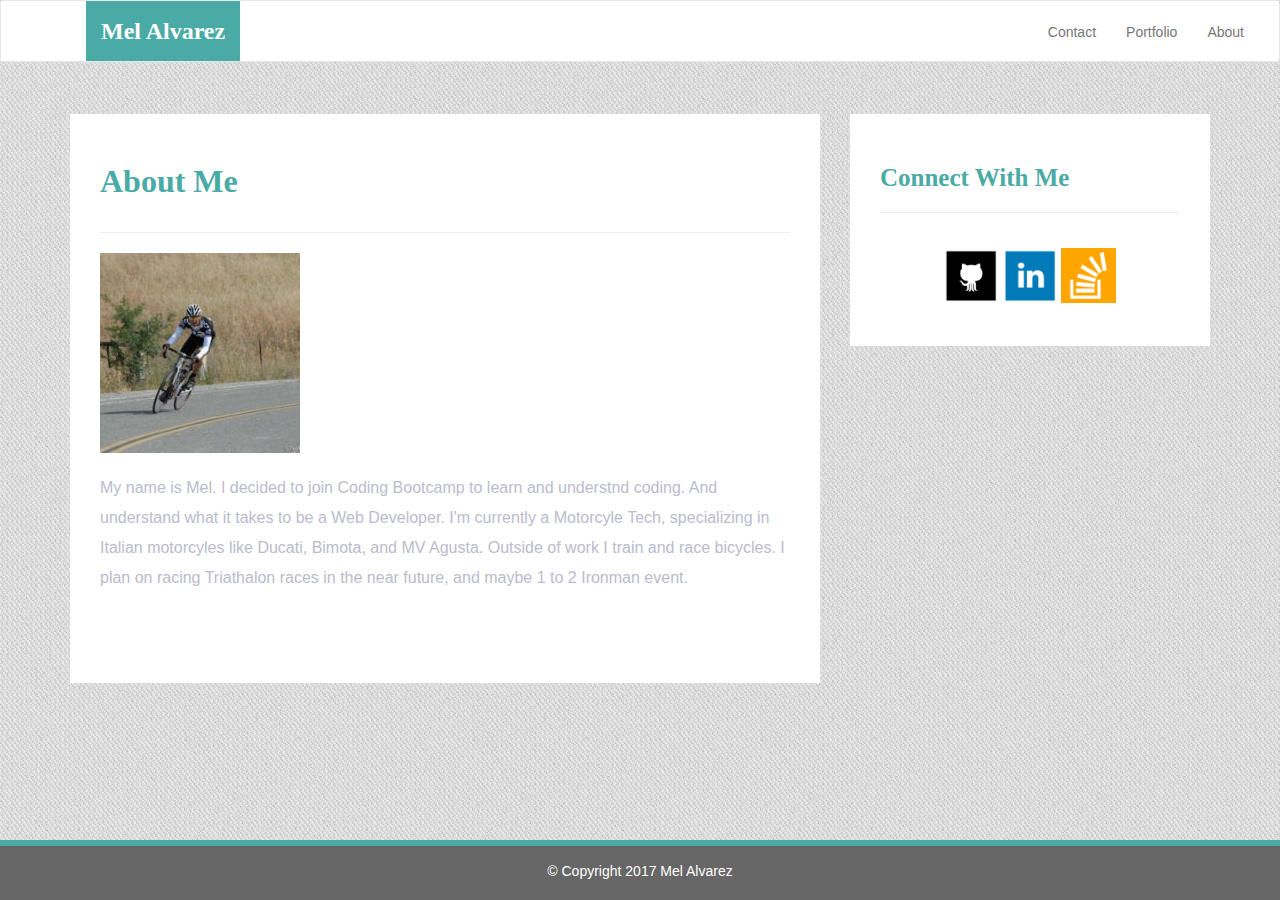
<file: index.html>
<!DOCTYPE html>
<html lang="en-us">
  <head>

    <meta charset="UTF-8">
    <meta name="viewport" content="width=device-width, initial-scale=1.0">
    <meta http-equiv="X-UA-Compatible" content="ie=edge">

    <title>Bootstrap Basic Portfolio</title>

    <!-- Boostrap Stylesheet -->
    <link rel="stylesheet" href="https://maxcdn.bootstrapcdn.com/bootstrap/3.3.7/css/bootstrap.min.css" integrity="sha384-BVYiiSIFeK1dGmJRAkycuHAHRg32OmUcww7on3RYdg4Va+PmSTsz/K68vbdEjh4u" crossorigin="anonymous">

    <!-- Our own CSS stylesheet -->
    <link rel="stylesheet" href="assets/css/styles.css" media="screen">

  </head>

  <body>
    <!-- Start of navbar -->
    <nav class="navbar navbar-default">
      <div class="container-fluid navbar-custom">

        <!-- Brand and toggle get grouped for better mobile display -->
        <div class="row">
          <div class="navbar-header">
            <button type="button" class="navbar-toggle collapsed" data-toggle="collapse" data-target="#bs-example-navbar-collapse-1" aria-expanded="false">
              <span class="sr-only">Toggle navigation</span>
              <span class="icon-bar"></span>
              <span class="icon-bar"></span>
              <span class="icon-bar"></span>
            </button>
            <div class="col-xs-12 phone-nav">
              <a class="navbar-brand" href="#" id="logo">Mel Alvarez</a>
            </div>
          </div>

          <!-- Collect the nav links, forms, and other content for toggling -->
          <div class="collapse navbar-collapse" id="bs-example-navbar-collapse-1">
            <ul class="nav navbar-nav navbar-right navbar-right-custom">
              <li><a href="contact.html">Contact</a></li>
              <li><a href="portfolio.html">Portfolio</a></li>
              <li><a href="index.html">About</a></li>
            </ul>
          </div><!-- /.navbar-collapse -->
        </div>
      </div><!-- /.container-fluid -->
    </nav>
    <!-- End of navbar -->

    <!-- Start of content wrap -->
    <div class="wrap">
      <div class="container">
        <section class="row">
          <div class="col-md-8">
            <article class="about-me-content">
              <h1 class="about-me-header">About Me</h1>
              <hr class="about-me-hr"/>
              <!-- <img src=https://media.licdn.com/mpr/mpr/shrinknp_200_200/AAEAAQAAAAAAAAdOAAAAJDYwMDk0MjM2LTBiNzktNGI2ZS04YzJjLTBhZDc1NTZkMzI1Mw.jpg> -->
              <img src="assets/imgs/Mel.jpg">
              <p>My name is Mel. I decided to join Coding Bootcamp to learn and understnd coding. And understand what it takes to be a Web Developer. I'm currently a Motorcyle Tech, specializing in Italian motorcyles like Ducati, Bimota, and MV Agusta. Outside of work I train and race bicycles. I plan on racing Triathalon races in the near future, and maybe 1 to 2 Ironman event.
              </p>
              <br />
              <p></p>
            </article>
          </div>
          <div class="col-md-4">

            <!-- Start of Connect With Me Area -->
            <section id="connect-with-me-area">
              <div class="connect-with-me-content">
                <h1 class="connect-with-me-header">Connect With Me</h1>
                <hr />
                <div id="images">
                  <img src="assets/imgs/github.png" alt="" class="connect-with-me-photo">
                  <img src="assets/imgs/linkedin.png" alt="" class="connect-with-me-photo">
                  <img src="assets/imgs/stackover2.png" alt="" class="connect-with-me-photo">
                </div>
              </div>
            </section>
            <!-- End of the Connect With Me Area -->

          </div>
        </section>
      </div>
    </div>
    <!-- End of content wrap -->

    <!-- Start of footer -->
    <footer class="footer">
      <div class="two-toned-footer-color"></div>
      <p class="text-muted text-muted-footer text-center">
        &copy; Copyright 2017 Mel Alvarez
      </p>
    </footer>
    <!-- End of footer -->

    <!-- jQuery CDN -->
    <script type="text/javascript" src="https://cdnjs.cloudflare.com/ajax/libs/jquery/3.2.1/jquery.min.js"></script>

    <!-- Bootstrap CDN -->
    <script src="https://maxcdn.bootstrapcdn.com/bootstrap/3.3.7/js/bootstrap.min.js" integrity="sha384-Tc5IQib027qvyjSMfHjOMaLkfuWVxZxUPnCJA7l2mCWNIpG9mGCD8wGNIcPD7Txa" crossorigin="anonymous"></script>
  </body>

</html>
</file>
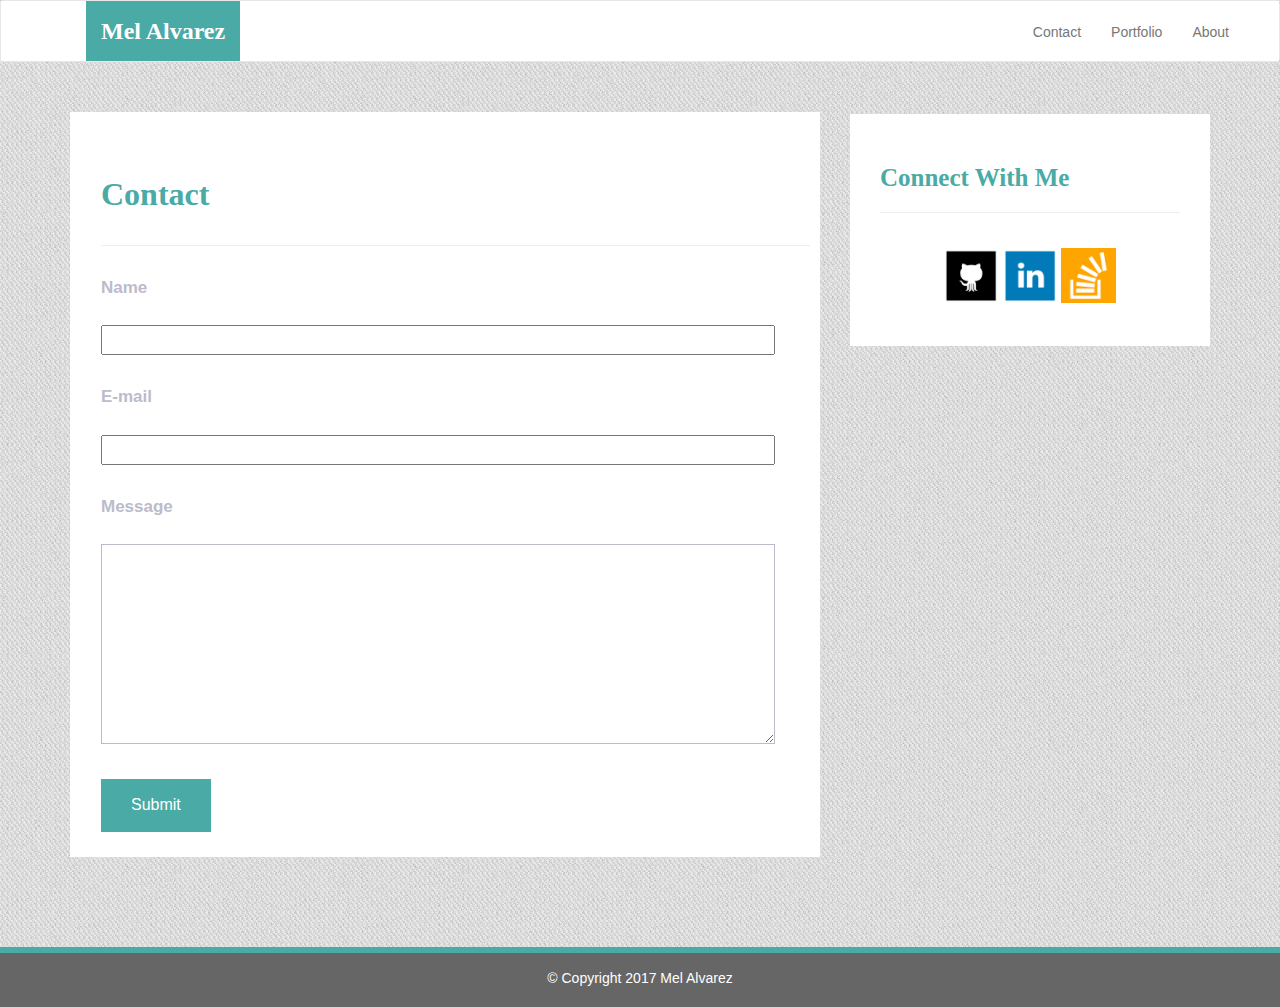
<file: contact.html>
<!DOCTYPE html>
<html lang="en-us">
  <head>

    <meta charset="UTF-8">
    <meta name="viewport" content="width=device-width, initial-scale=1.0">
    <meta http-equiv="X-UA-Compatible" content="ie=edge">

    <title>Bootstrap Basic Portfolio</title>

    <!-- Boostrap Stylesheet -->
    <link rel="stylesheet" href="https://maxcdn.bootstrapcdn.com/bootstrap/3.3.7/css/bootstrap.min.css" integrity="sha384-BVYiiSIFeK1dGmJRAkycuHAHRg32OmUcww7on3RYdg4Va+PmSTsz/K68vbdEjh4u" crossorigin="anonymous">

    <!-- Our own CSS stylesheet -->
    <link rel="stylesheet" href="assets/css/styles.css" media="screen">

  </head>

  <body>

    <!-- Start of navbar -->
    <nav class="navbar navbar-default">
      <div class="container-fluid navbar-custom">

        <!-- Brand and toggle get grouped for better mobile display -->
        <div class="navbar-header">
          <button type="button" class="navbar-toggle collapsed" data-toggle="collapse" data-target="#bs-example-navbar-collapse-1" aria-expanded="false">
            <span class="sr-only">Toggle navigation</span>
            <span class="icon-bar"></span>
            <span class="icon-bar"></span>
            <span class="icon-bar"></span>
          </button>
          <a class="navbar-brand" href="#" id="logo">Mel Alvarez</a>
        </div>

        <!-- Collect the nav links, forms, and other content for toggling -->
        <div class="collapse navbar-collapse" id="bs-example-navbar-collapse-1">
          <ul class="nav navbar-nav navbar-right navbar-right-custom">
            <li><a href="contact.html">Contact</a></li><span class="pipe"></span>
            <li><a href="portfolio.html">Portfolio</a></li><span class="pipe"></span>
            <li><a href="index.html">About</a></li>
          </ul>
        </div><!-- /.navbar-collapse -->
      </div><!-- /.container-fluid -->
    </nav>
    <!-- End of navbar -->

    <!-- Start of content wrap -->
    <div class="wrap">
      <div class="container">
        <section class="row">
          <div class="col-md-8">
            <form class="contact-form">
              <h1 class="contact-form-header">Contact</h1>
              <hr class="contact-hr"/>
              <div class="form-group">
                <label class="label-name" for="name">Name</label>
                <input type="text" id="name_input" name="user_name" />
              </div>
              <div class="form-group">
                <label class="label-mail" for="mail">E-mail</label>
                <input type="email" id="mail_input" name="user_mail" />
              </div>
              <div class="form-group">
                <label class="label-msg" for="msg">Message</label><br />
                <textarea id="msg" name="user_message_input" cols=600></textarea>
              </div>
              <button class="submit-btn">Submit</button>
            </form>
          </div>
          <div class="col-md-4">

            <!-- Start of Connect With Me Area -->
            <section id="connect-with-me-area">
              <div class="connect-with-me-content">
                <h1 class="connect-with-me-header">Connect With Me</h1>
                <hr />
                <div id="images">
                  <img src="assets/imgs/github.png" alt="" class="connect-with-me-photo">
                  <img src="assets/imgs/linkedin.png" alt="" class="connect-with-me-photo">
                  <img src="assets/imgs/stackover2.png" alt="" class="connect-with-me-photo">
                </div>
              </div>
            </section>

            <!-- End of the Connect With Me Area -->
          </div>
        </section>
      </div>
    </div>
    <!-- End of content wrap -->

    <!-- Start of footer -->
    <footer class="footer">
      <div class="two-toned-footer-color"></div>
      <p class="text-muted text-muted-footer text-center">
        &copy; Copyright 2017 Mel Alvarez
      </p>
    </footer>
    <!-- End of footer -->

    <!-- jQuery CDN -->
    <script type="text/javascript" src="https://cdnjs.cloudflare.com/ajax/libs/jquery/3.2.1/jquery.min.js"></script>

    <!-- Bootstrap CDN -->
    <script src="https://maxcdn.bootstrapcdn.com/bootstrap/3.3.7/js/bootstrap.min.js" integrity="sha384-Tc5IQib027qvyjSMfHjOMaLkfuWVxZxUPnCJA7l2mCWNIpG9mGCD8wGNIcPD7Txa" crossorigin="anonymous"></script>

  </body>

</html>
</file>
<file: assets/css/styles.css>
body {
  /* Positioning */
  margin-bottom: 150px;

  /* Typography */
  font-family: Arial, "Helvetica Neue", Helvetica, sans-serif;

  /* Visual */
  background-image: url("../imgs/background.png");
}
html {
  /* Positioning */
  position: relative;

  /* Box-model */
  min-height: 100%;
}

/* ---------NAV START---------- */

.navbar-custom {
  background-color: #fff;
}

#logo {
  /* Box-model */
  height: 60px;
  padding-top: 20px;
  padding-bottom: 5px;

  /* Positioning */
  margin-left: 70px;
  font-family: Georgia, Times, "Times New Roman", serif;

  /* Typography */
  font-size: 24px;
  font-weight: bold;
  color: #fff;

  /* Visual */
  background: #4aaaa5;
}

.navbar-right-custom {
  /* Box-model */
  padding-top: 6px;
  padding-right: 20px;

  /* Typography */
  font-family: Arial;
  font-weight: lighter;
}

.navbar-nav > li > a:hover {
  color: #4aaaa5;
}

/* --------NAV END---------- */

.about-me-header {
  /* Positioning */
  margin-bottom: 33px;
  font-family: Georgia, Times, "Times New Roman", serif;

  /* Typography */
  font-size: 32px;
  font-weight: bold;
  color: #4aaaa5;
}

.about-me-content {
  /* Box-model */
  width: 100%;
  padding: 30px;

  /* Positioning */
  margin-top: 32px;

  /* Visual */
  background-color: #fff;
}

.about-me-content > p {
  /* Box-model */
  padding-top: 20px;

  /* Typography */
  font-size: 16px;
  line-height: 30px;
  color: #bbc;
}

#nate-image {
  /* Positioning */
  float: left;

  /* Box-model */
  width: 200px;
  height: 200px;
  margin-top: 20px;
  margin-right: 20px;
}

/* ----------------- */

/* CONNECT W/ ME CSS */

/* ----------------- */

#connect-with-me-area {
  width: 100%;

  /* Box-model */
  padding: 30px 30px 43px;

  /* Positioning */
  margin-top: 32px;

  /* Visual */
  background-color: #fff;
}

.connect-with-me-header {
  /* Positioning */
  margin-bottom: 15px;
  font-family: Georgia, Times, "Times New Roman", serif;

  /* Typography */
  font-size: 25px;
  font-weight: bold;
  color: #4aaaa5;
}

.connect-with-me-photo {
  width: 55px;

  /* Box-model */
  height: 55px;
}

#images {
  /* Box-model */
  padding-top: 15px;

  /* Typography */
  text-align: center;
}

/* -------END-------- */

.footer {
  /* Positioning */
  position: absolute;
  bottom: 0;

  /* Box-model */
  width: 100%;
  height: 60px;
  margin-top: 30px;

  /* Visual */
  background-color: #666;
}

.text-muted-footer {
  /* Positioning */
  margin-top: 15px;

  /* Typography */
  color: #fff;
}

.two-toned-footer-color {
  /* Box-model */
  height: 6px;
  padding-top: 3px;

  /* Visual */
  background-color: #4aaaa5;
}

/* ----------------- */

/* CONTACT FORM CSS  */

/* ----------------- */

.contact-form {
  width: 100%;

  /* Box-model */
  padding: 45px 10px 25px 31px;

  /* Positioning */
  margin-top: 30px;

  /* Visual */
  background-color: #fff;
}

.contact-form-header,
.port-header {
  /* Positioning */
  margin-bottom: 33px;
  font-family: Georgia, Times, "Times New Roman", serif;

  /* Typography */
  font-size: 32px;
  font-weight: bold;
  color: #4aaaa5;
}

#name_input,
#mail_input,
#msg {
  width: 95%;

  /* Box-model */
  height: 30px;

  /* Positioning */
  margin-top: 20px;
  margin-bottom: 15px;
}

#msg {
  /* Box-model */
  height: 200px;

  /* Visual */
  border-color: #bbc;
}

.label-name,
.label-msg,
.label-mail {
  /* Typography */
  font-size: 17px;
  color: #bbc;
}

.contact-hr {
  margin-bottom: 30px;
}

.submit-btn {
  /* Box-model */
  padding: 15px 30px;
  font-size: 16px;
  font-weight: lighter;

  /* Typography */
  color: #fff;

  /* Visual */
  background-color: #4aaaa5;
  border: 0;
}

/* --------END-------- */

/* ----------------- */

/* PORTFOLIO PAGE CSS */

/* ------------------ */

#portfolio-area {
  /* Box-model */
  width: 85%;
  padding: 45px 10px 25px 31px;

  /* Positioning */
  margin-top: 30px;
  margin-bottom: 200px;

  /* Visual */
  background-color: #fff;
}

.port-hr {
  margin-bottom: 40px;
}

.port-imgs {
  /* Box-model */
  width: 233px;
  height: 166px;
  margin-right: 15px;

  /* Positioning */
  margin-bottom: 15px;
}

/* --------END--------- */

/* ----------------- */

/* MEDIA  QUERY  CSS */

/* ----------------- */

@media only screen and (max-width: 767px) {
  .navbar-header {
    background-color: #4aaaa5;
  }

  #logo {
    width: 100%;

    /* Box-model */
    height: 60px;
    padding-top: 20px;
    padding-bottom: 5px;

    /* Positioning */
    margin-left: 0;
    font-family: Georgia, Times, "Times New Roman", serif;

    /* Typography */
    font-size: 24px;
    font-weight: bold;
    color: #fff;
    text-align: center;

    /* Visual */
    background: #4aaaa5;
  }
}
</file>
